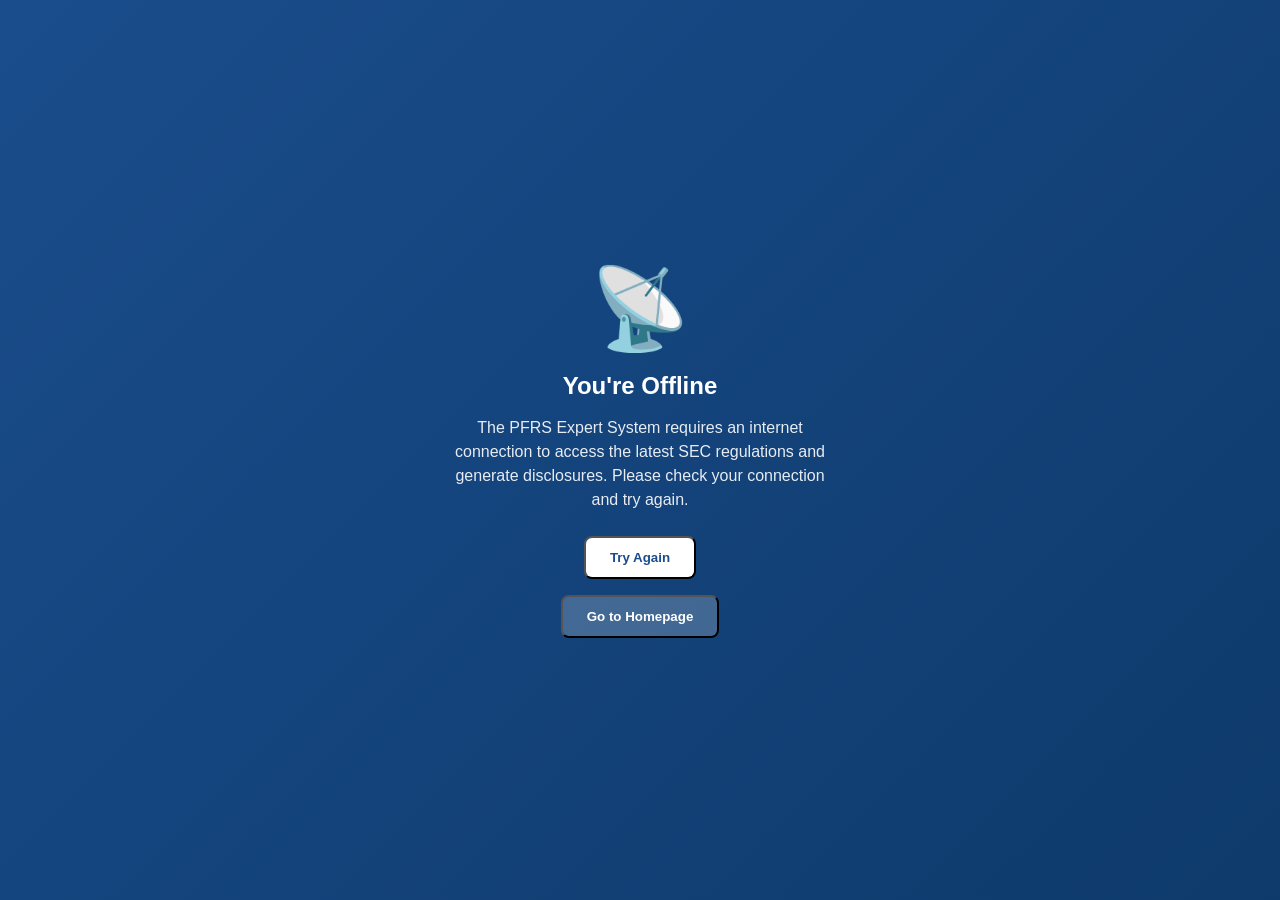
<file: offline.html>
<!DOCTYPE html>
<html lang="en">
<head>
    <meta charset="UTF-8">
    <meta name="viewport" content="width=device-width, initial-scale=1.0">
    <title>Offline - PFRS Expert System</title>
    <style>
        body {
            font-family: 'Inter', -apple-system, BlinkMacSystemFont, sans-serif;
            display: flex;
            justify-content: center;
            align-items: center;
            min-height: 100vh;
            margin: 0;
            background: linear-gradient(135deg, #1a4d8c 0%, #0e3a6b 100%);
            color: white;
        }
        .offline-container {
            text-align: center;
            padding: 2rem;
            max-width: 400px;
        }
        .offline-icon {
            font-size: 5rem;
            margin-bottom: 1rem;
        }
        h1 {
            font-size: 1.5rem;
            margin-bottom: 1rem;
        }
        p {
            opacity: 0.9;
            margin-bottom: 1.5rem;
            line-height: 1.5;
        }
        .btn {
            display: inline-block;
            padding: 0.75rem 1.5rem;
            background: white;
            color: #1a4d8c;
            text-decoration: none;
            border-radius: 0.5rem;
            font-weight: 600;
            transition: transform 0.2s;
        }
        .btn:hover {
            transform: scale(1.05);
        }
        .retry-btn {
            margin-top: 1rem;
            background: rgba(255,255,255,0.2);
            color: white;
        }
    </style>
</head>
<body>
    <div class="offline-container">
        <div class="offline-icon">📡</div>
        <h1>You're Offline</h1>
        <p>The PFRS Expert System requires an internet connection to access the latest SEC regulations and generate disclosures. Please check your connection and try again.</p>
        <button class="btn" onclick="location.reload()">Try Again</button>
        <br>
        <button class="btn retry-btn" onclick="location.href='/'">Go to Homepage</button>
    </div>
</body>
</html>
</file>
